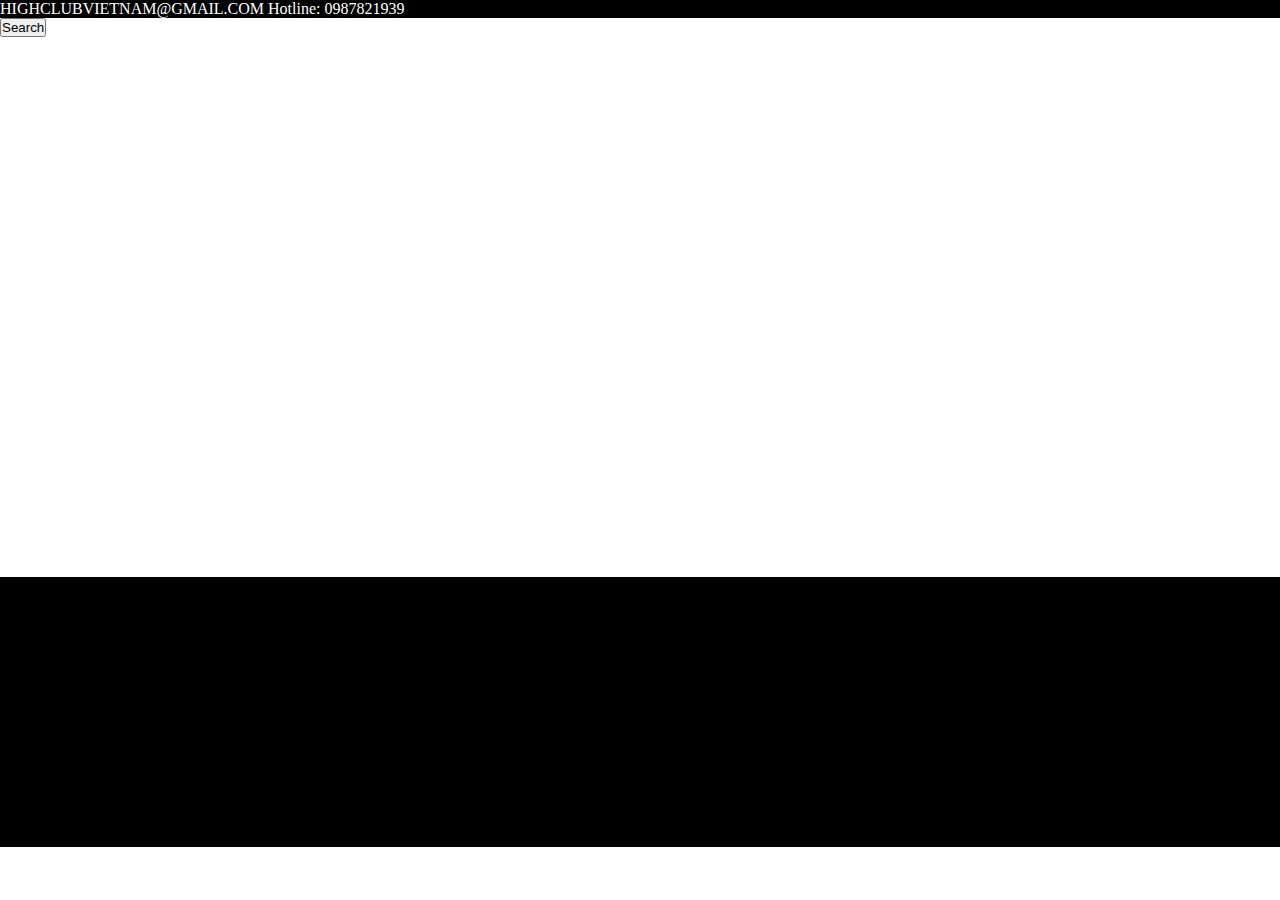
<file: UI/hightclub.html>
<!DOCTYPE html>
<html lang="en">
  <head>
    <meta charset="UTF-8" />
    <meta http-equiv="X-UA-Compatible" content="IE=edge" />
    <meta name="viewport" content="width=device-width, initial-scale=1.0" />
    <link rel="stylesheet" href="/Style/hightclub.css">
    <title>HIGHTCLUB</title>
  </head>
  <body>
    <div class="container">
     <div class="header">
        <div class="sub-header">
          <p>HIGHCLUBVIETNAM@GMAIL.COM Hotline: 0987821939</p>
        </div>
        <div class="main-header">
          <button>Search</button>        
        </div>
     </div>
     <div class="body">

     </div>
     <div class="footer">

     </div>
    </div>
  </body>
</html>
</file>
<file: Style/hightclub.css>
*{
    margin: 0;
    padding: 0;
}
.container{
    width: 100vw;
    height: 100vh;
    background-color: white;
}
.header p{
    color: white;
    width: 100%;
    height: 10%;
    background-color: black;

}
.body{
    width: 100%;
    height: 60%;
    background-color: white;
}
.footer{
    width: 100%;
    height: 30%;
    background-color: black;
}
</file>
